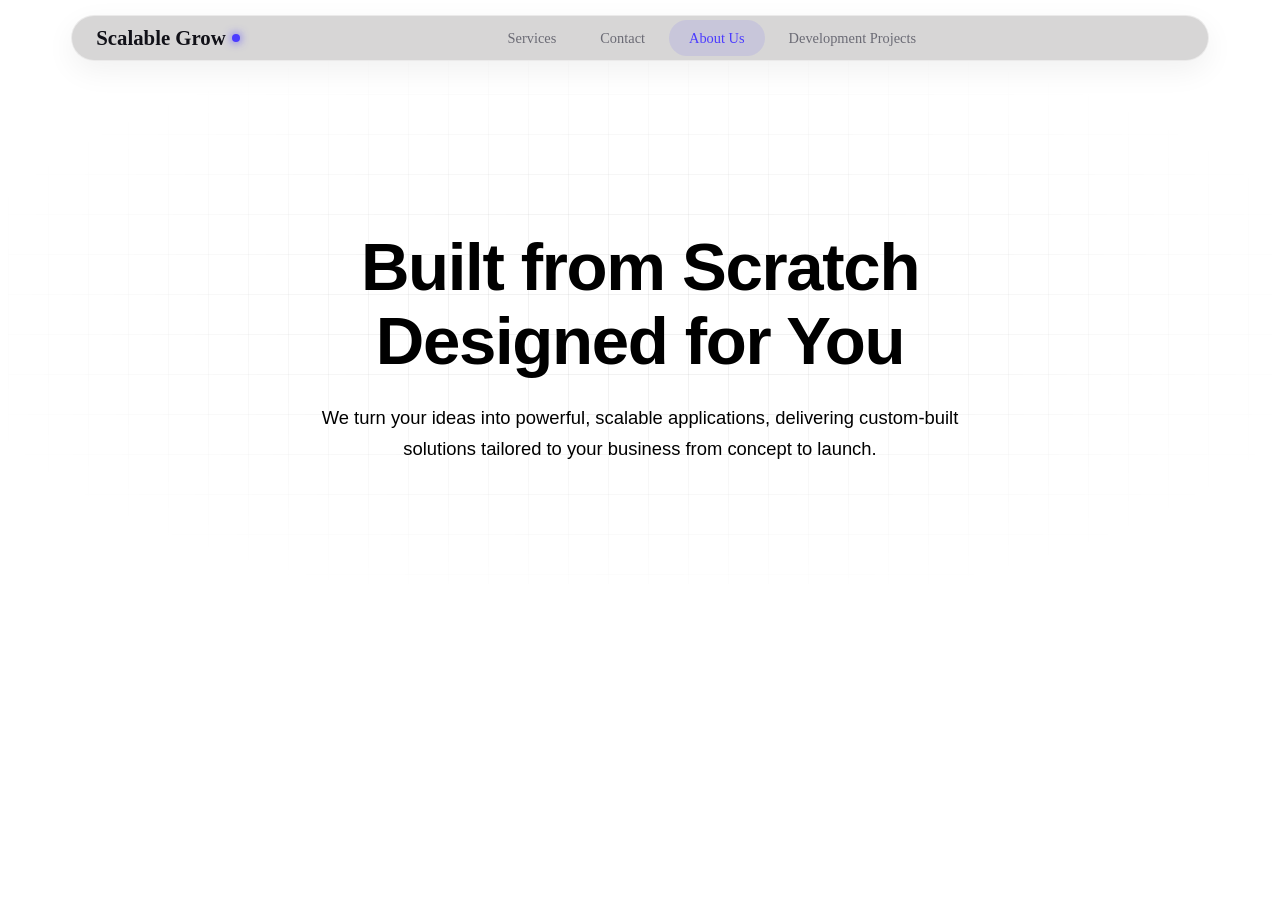
<file: project.html>
<!DOCTYPE html>
<html lang="en">

<head>
    <meta charset="UTF-8">
    <meta name="viewport" content="width=device-width, initial-scale=1.0">
    <title>Document</title>
   <link rel="stylesheet" href="project.css"/>

</head>

<body>
    <!-- ══ NAVBAR ══ -->
    <nav class="navbar">
        <a href="home.html" class="navbar-brand">
            Scalable Grow <span class="brand-dot"></span>
        </a>

        <ul class="navbar-nav">
            <li><a href="services.html" class="nav-link">Services</a></li>
            <li><a href="contact.html" class="nav-link">Contact</a></li>
            <li><a href="about.html" class="nav-link active">About Us</a></li>
            <li><a href="projects.html" class="nav-link">Development Projects</a></li>
        </ul>
      <i class="fa-solid fa-bars" id="hamburger-menu" aria-label="Toggle menu"></i>

    </nav>

    <!-- ══ GRID FEATURE SECTION ══ -->
    <section class="grid-feature">
        <div class="grid-pattern"></div>
        <div class="feature-content reveal">
            <h2 class="feature-title">Built from Scratch<br>Designed for You</h2>
            <p class="feature-sub">
               We turn your ideas into powerful, scalable applications, delivering 
               custom-built solutions tailored to your business from concept to launch.
            </p>
        </div>
    </section>
</body>

</html>
</file>
<file: project.css>
/* ══════════════════════════════
   GRID FEATURE SECTION
══════════════════════════════ */

.grid-feature {
    position: relative;
    padding: 120px 24px;
    background-color: var(--white);
    /* Keeps it clean like your current layout */
    display: flex;
    align-items: center;
    justify-content: center;
    text-align: center;
    overflow: hidden;
}

/* Creating the Grid Pattern from the image */
.grid-pattern {
    position: absolute;
    inset: 0;
    background-size: 40px 40px;
    background-image:
        linear-gradient(to right, rgba(0, 0, 0, 0.05) 1px, transparent 1px),
        linear-gradient(to bottom, rgba(0, 0, 0, 0.05) 1px, transparent 1px);
    mask-image: radial-gradient(ellipse at center, black 20%, transparent 80%);
    pointer-events: none;
}

.feature-content {
    position: relative;
    z-index: 2;
    max-width: 850px;
}

.feature-title {
    font-family: 'Syne', sans-serif;
    /* Matches your body font's clean look */
    font-size: clamp(2.2rem, 6vw, 4.2rem);
    font-weight: 700;
    color: var(--ink);
    line-height: 1.1;
    letter-spacing: -0.02em;
    margin-bottom: 24px;
}

.feature-sub {
    font-family: 'DM Sans', sans-serif;
    font-size: clamp(1rem, 2vw, 1.15rem);
    color: var(--ink-muted);
    line-height: 1.7;
    max-width: 700px;
    margin: 0 auto;
    font-weight: 400;
}

/* Responsive adjustment for small phones */
@media (max-width: 540px) {
    .grid-feature {
        padding: 80px 18px;
    }

    .grid-pattern {
        background-size: 30px 30px;
    }
}
/* project Section
/* ══════════════════════════════
   TOP PROJECTS SECTION
══════════════════════════════ */
.top-projects {
    padding: 100px 5%;
    background: var(--bg);
}

.projects-container {
    max-width: 1200px;
    margin: 0 auto;
}

.projects-header {
    text-align: center;
    margin-bottom: 60px;
}

.projects-badge {
    padding: 6px 16px;
    background: #fff;
    border: 1px solid var(--border);
    border-radius: 100px;
    font-size: 0.8rem;
    font-weight: 600;
    color: var(--ink-muted);
}

.projects-main-title {
    font-family: 'Fraunces', serif;
    font-size: 3rem;
    margin: 20px 0;
    color: var(--ink);
}

/* Tabs */
.project-tabs {
    display: inline-flex;
    background: #fff;
    padding: 6px;
    border-radius: 14px;
    border: 1px solid var(--border);
    gap: 5px;
}

.tab-btn {
    padding: 10px 24px;
    border: none;
    background: transparent;
    border-radius: 10px;
    font-weight: 600;
    cursor: pointer;
    transition: 0.3s;
    color: var(--ink-muted);
}

.tab-btn.active {
    background: var(--ink);
    color: #fff;
}

/* ══════════════════════════════
   NEW FLOATING NAVBAR
══════════════════════════════ */
.navbar {
    position: sticky;
    top: 15px;
    z-index: 1000;
    margin: 0 5%;
    padding: 10px 24px;
    background: rgba(209, 207, 207, 0.85);
    backdrop-filter: blur(15px);
    -webkit-backdrop-filter: blur(15px);
    border: 1px solid rgba(255, 255, 255, 0.5);
    border-radius: 100px;
    display: flex;
    justify-content: space-between;
    align-items: center;
    box-shadow: 0 10px 30px rgba(0,0,0,0.06);
    transition: all 0.3s ease;
}

.navbar-brand {
    font-family: 'Fraunces', serif;
    font-size: 1.3rem;
    font-weight: 700;
    text-decoration: none;
    color: #111118; /* var(--ink) */
    display: flex;
    align-items: center;
    gap: 6px;
}

.brand-dot {
    width: 8px;
    height: 8px;
    background: #4b3bff; /* var(--accent) */
    border-radius: 50%;
    box-shadow: 0 0 10px #4b3bff;
}

.navbar-nav {
    display: flex;
    gap: 4px;
    list-style: none;
    margin: 0;
    padding: 0;
}

.nav-link {
    text-decoration: none;
    color: #6b6b75; /* var(--ink-muted) */
    font-weight: 500;
    font-size: 0.9rem;
    padding: 10px 20px;
    border-radius: 50px;
    transition: all 0.3s ease;
}

.nav-link:hover, .nav-link.active {
    color: #4b3bff;
    background: rgba(75, 59, 255, 0.1);
}

/* Project Card */
.project-display-card {
    display: grid;
    grid-template-columns: 1fr 1fr;
    gap: 60px;
    align-items: center;
    background: #f1f5f9; /* Light grey container like the image */
    padding: 40px;
    border-radius: 30px;
}

.project-visual {
    background: #fff;
    border-radius: 20px;
    padding: 20px;
    box-shadow: 0 10px 30px rgba(0,0,0,0.05);
}

.project-img {
    width: 100%;
    border-radius: 10px;
    display: block;
}

.project-title {
    font-family: 'Fraunces', serif;
    font-size: 2.2rem;
    margin-bottom: 30px;
}

.project-features {
    list-style: none;
    margin-bottom: 40px;
}

.project-features li {
    display: flex;
    gap: 15px;
    margin-bottom: 20px;
    font-size: 0.95rem;
    line-height: 1.6;
    color: var(--ink-muted);
}

.project-features li span {
    font-weight: 700;
    background: #fff;
    padding: 2px 8px;
    border-radius: 6px;
    height: fit-content;
    color: var(--ink);
    font-size: 0.8rem;
}

.view-project-btn {
    display: inline-block;
    background: var(--ink);
    color: #fff;
    padding: 14px 32px;
    border-radius: 12px;
    text-decoration: none;
    font-weight: 600;
    transition: 0.3s;
}

.view-project-btn:hover {
    transform: translateY(-3px);
    box-shadow: 0 10px 20px rgba(0,0,0,0.1);
}

/* Responsive */
@media (max-width: 900px) {
    .project-display-card { grid-template-columns: 1fr; gap: 40px; }
    .projects-main-title { font-size: 2.2rem; }
}
</file>
